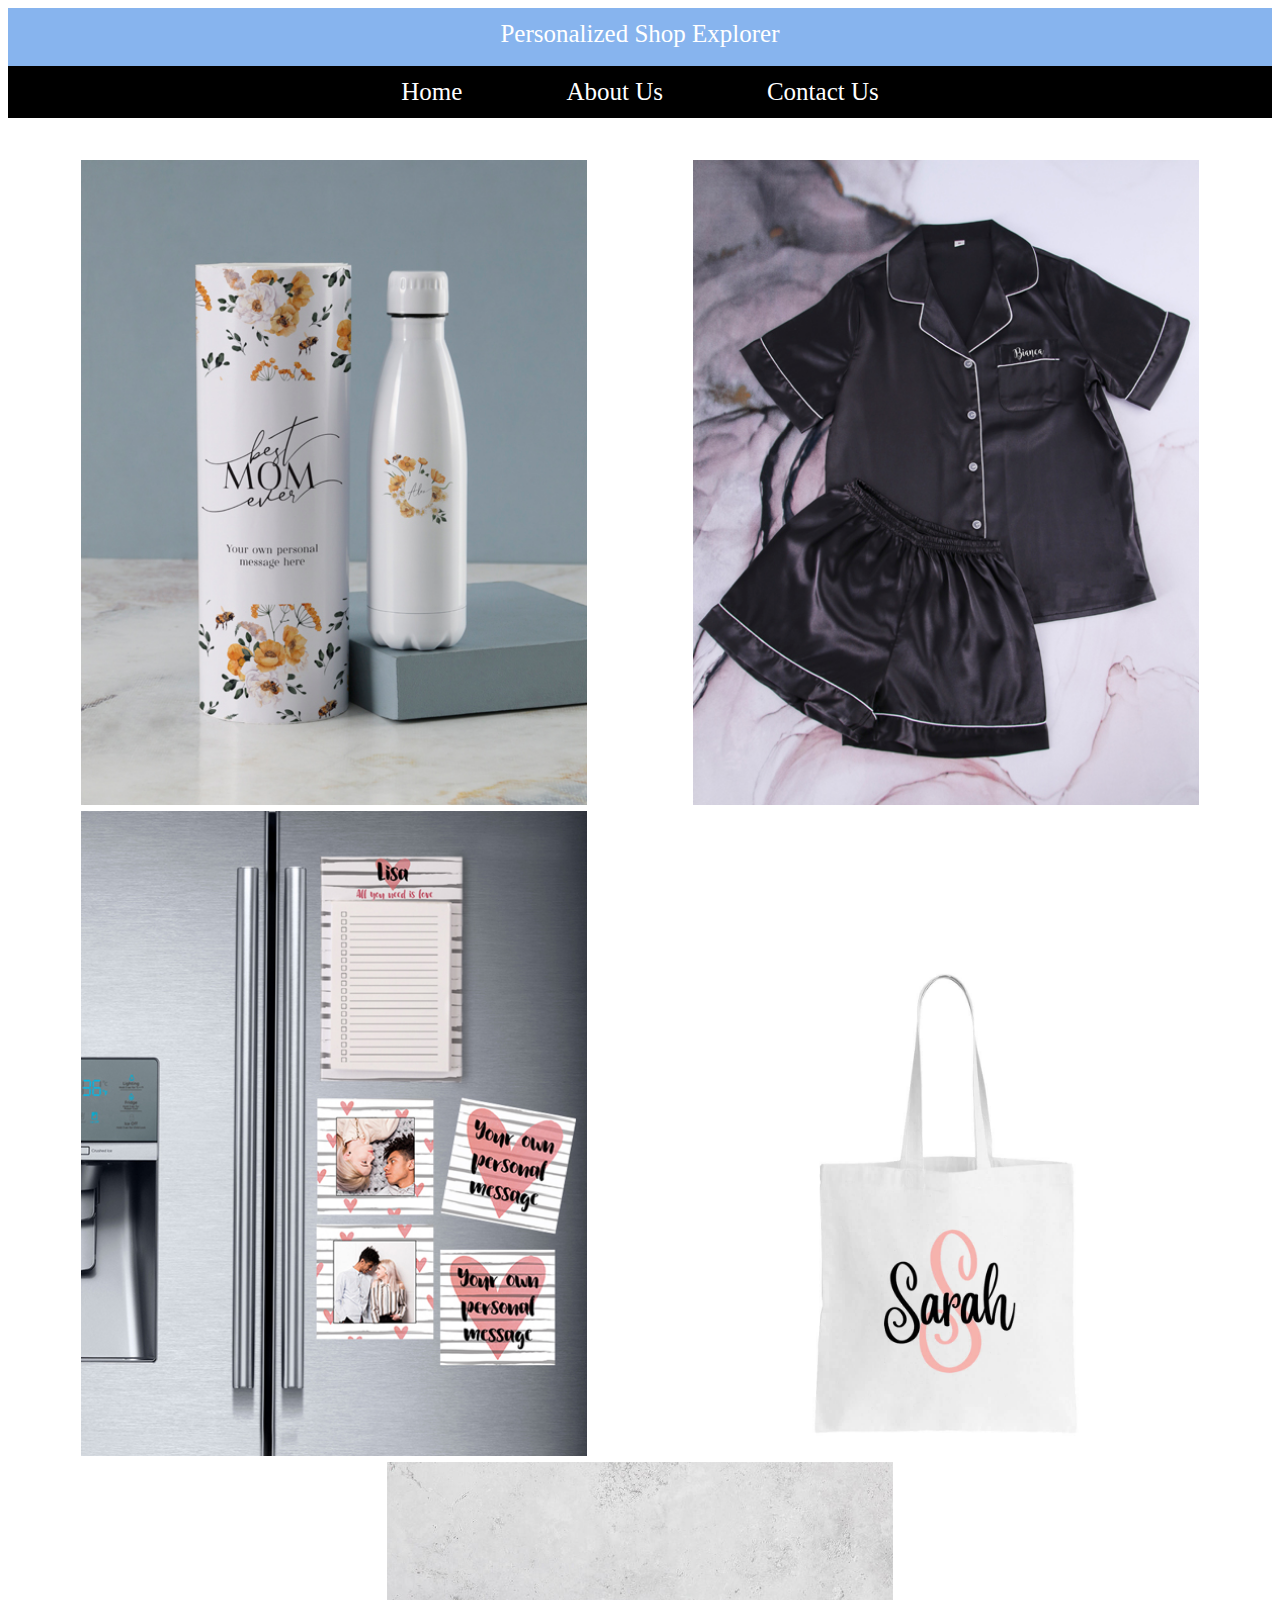
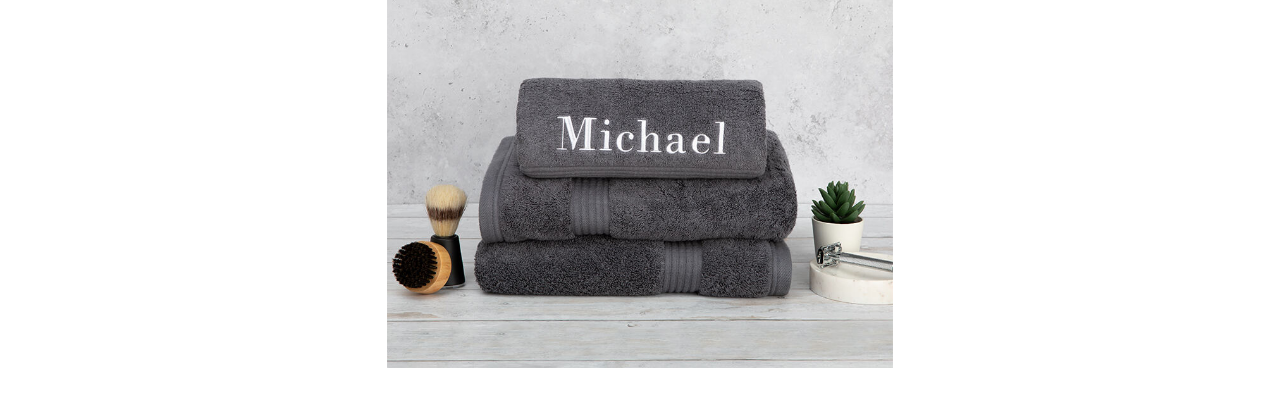
<file: index.html>
<!DOCTYPE html>
<html>
<head>
    <link rel="stylesheet" href="style.css">
</head>
<body>
    <div id="main">
    <a href="index.html">Personalized Shop Explorer</a>
    <br><br>
    <div id="menu">
        <a href="index.html">Home</a>
        <a href="about.html">About Us</a>
        <a href="contact.html">Contact Us</a>
  <br><br><br><br>
           <div class="gallery"> 
                <a href="waterbottle.html"><img src="images/water bottle 1.jpg"/>
                 <a href="pjs.html"><img src="images/ladies pjs.jpg"/>
                    <a href="magnets.html"><img src="images/magnets 3.jpg"/>
                        <a href="tote bag.html"><img src="images/sarah tote bag.jpg"/>
                            <a href="towel.html"><img src="images/Custom design 1.jpg"/> 
           </div>
    
</body>










</html>
</file>
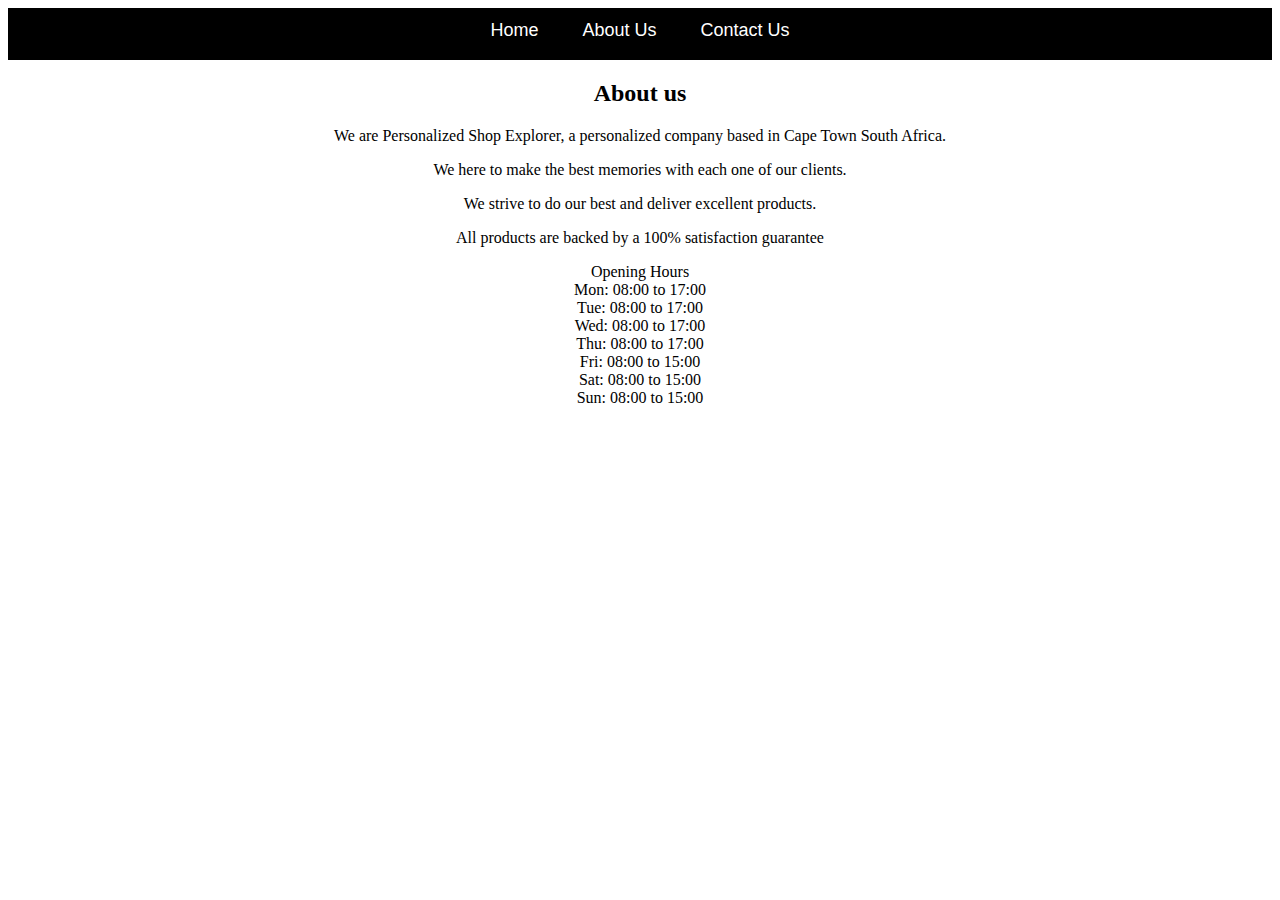
<file: about.html>
<!DOCTYPE html>
<html>
    <head>
        <link rel="stylesheet" href="style.css">
    </head>
    <body>
        <div id="menu">
            <a href="index.html">Home</a>
            <a href="about.html">About Us</a>
            <a href="contact.html">Contact Us</a>
        </div>
        <h2>About us</h2>
        <p>We are Personalized Shop Explorer,
        a personalized company based in Cape Town South Africa.</p>
        <p>We here to make the best memories with each one of our clients.
        <p>We strive to do our best and deliver excellent products.</p>
        <p>All products are backed by a 100% satisfaction guarantee</p>
        <p>Opening Hours
            <br>
            Mon:	08:00 to 17:00
            <br>
            Tue:	08:00 to 17:00
            <br>
            Wed:	08:00 to 17:00
            <br>
            Thu:	08:00 to 17:00
            <br>
            Fri:	08:00 to 15:00
            <br>
            Sat:	08:00 to 15:00
            <br>
            Sun: 08:00 to 15:00</p> 
    </body>
</html>
</file>
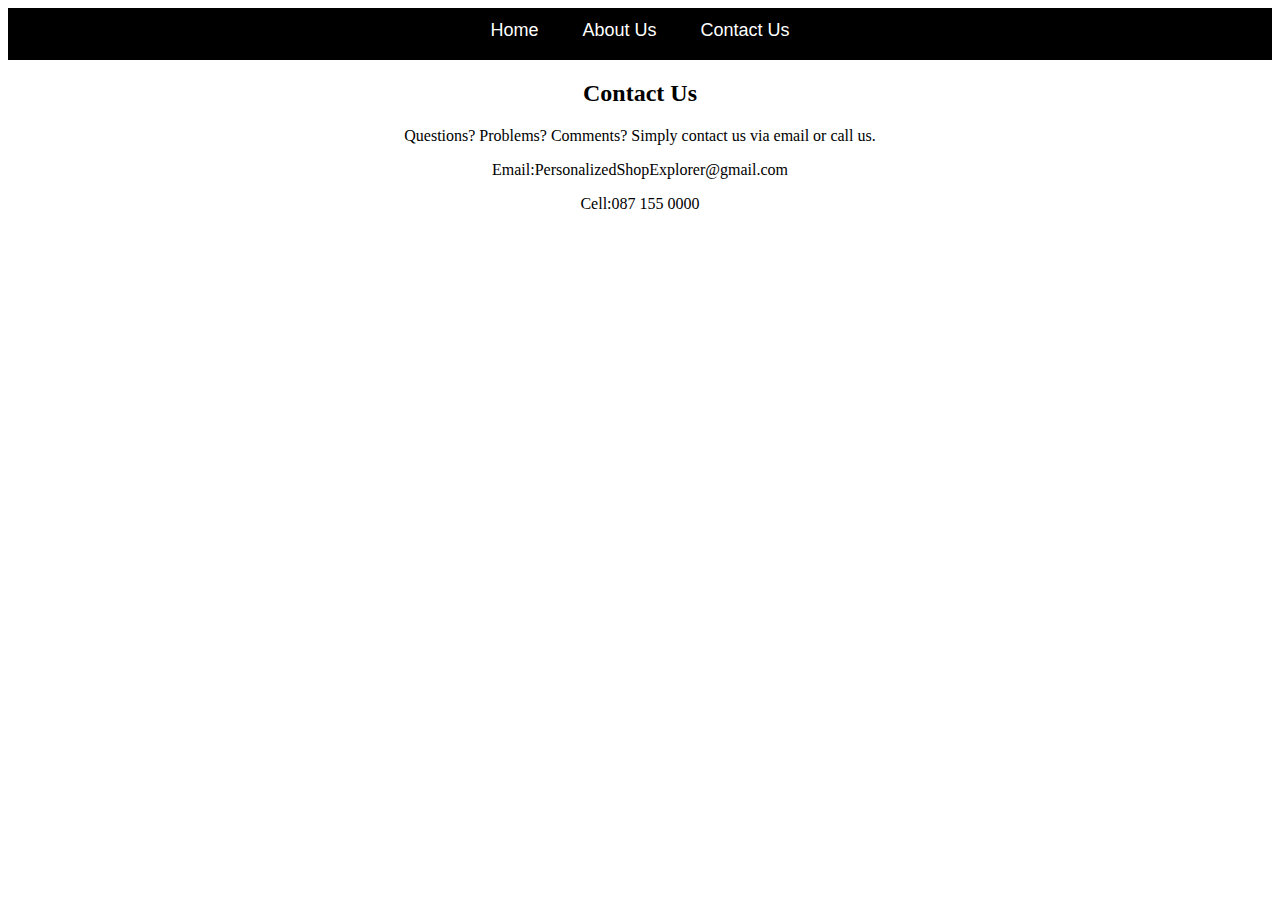
<file: contact.html>
<!DOCTYPE html>
<html>
<head>
    <link rel="stylesheet" href="style.css">
</head>
<body>

    <div id="menu">
        <a href="index.html">Home</a>
        <a href="about.html">About Us</a>
        <a href="contact.html">Contact Us</a>
   </div>
   <h2>Contact Us</h2>
   <p>Questions? Problems? Comments? Simply contact us via email or call us.
    <p>Email:PersonalizedShopExplorer@gmail.com</p>
    <p>Cell:087 155 0000</p>
</body>










</html>
</file>
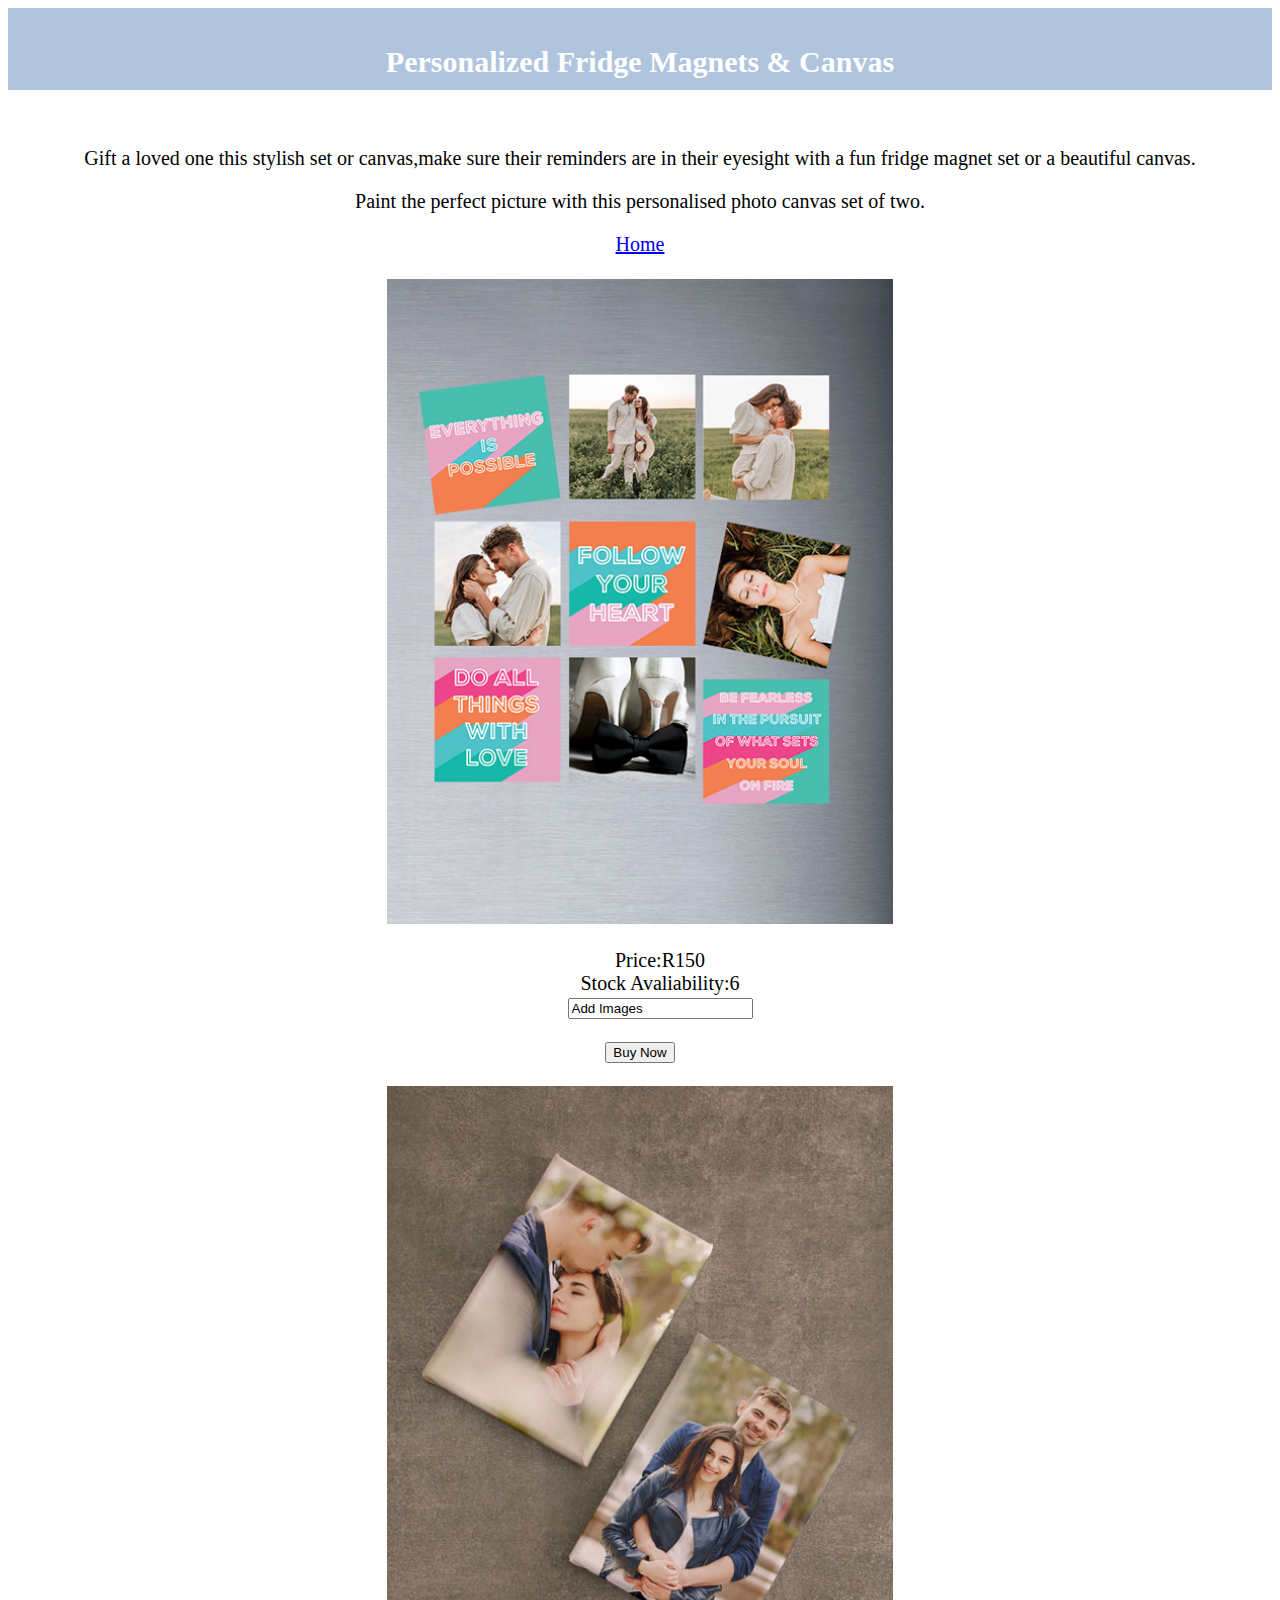
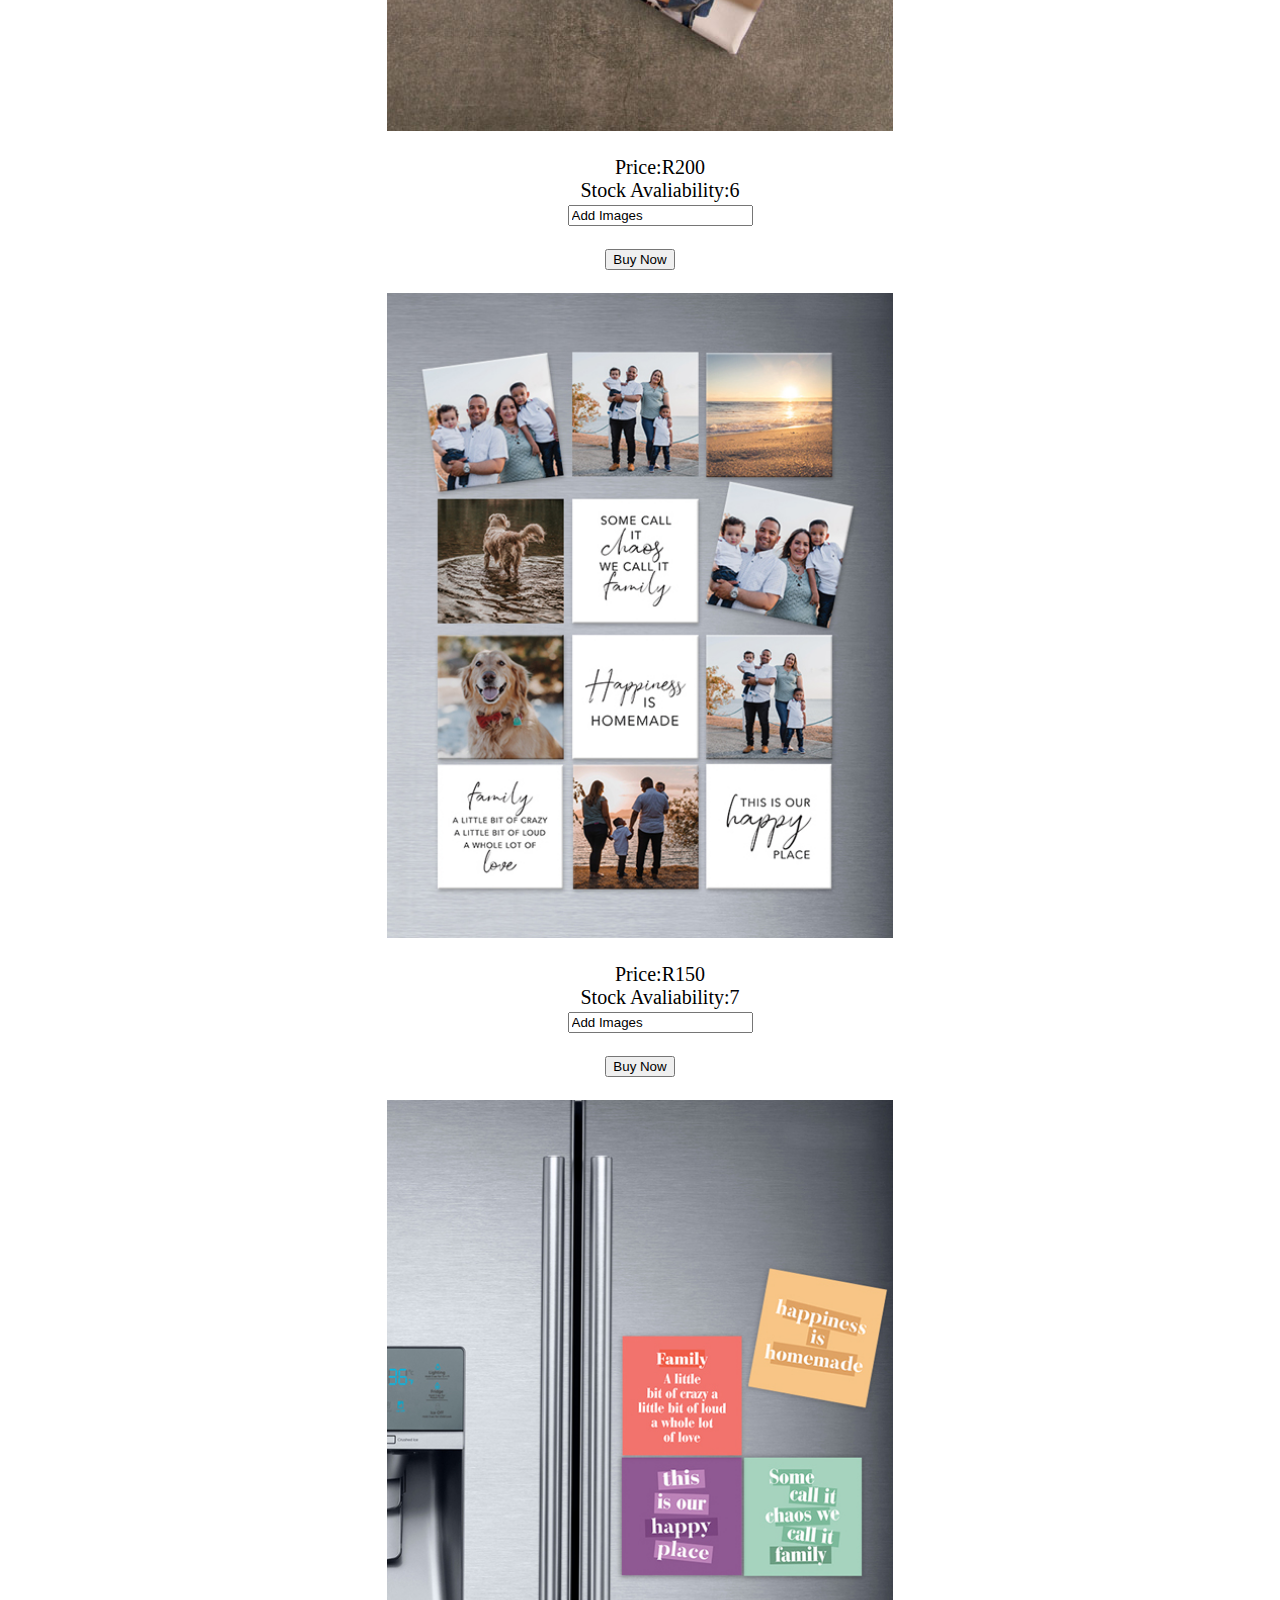
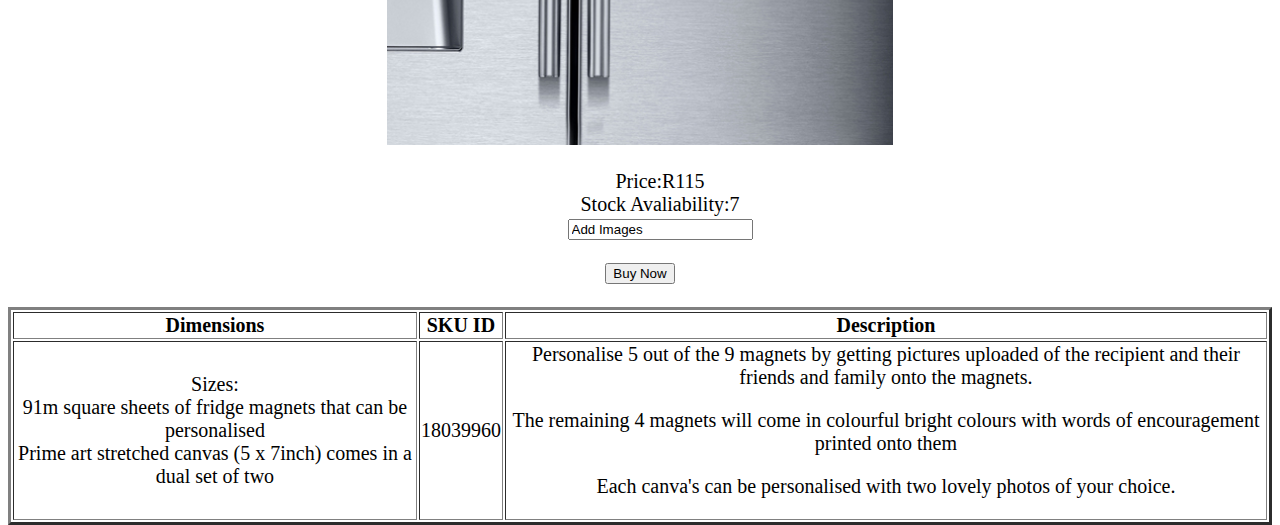
<file: magnets.html>
<!DOCTYPE html>
<html>
      <head> 
           <link rel="stylesheet" href="style.css"> 
       </head>
 
       <body> 
        <div id="head">
          <h2>Personalized Fridge Magnets & Canvas</h2>
          <br>
          <p>Gift a loved one this stylish set or canvas,make sure their reminders are in their eyesight with a fun fridge magnet set or a beautiful canvas.</p>
          <p>Paint the perfect picture with this personalised photo canvas set of two.</p>
          <a href="index.html">Home</a>
          <br><br>
          <div class="gallery"> 
            <img src="images/magnets 2.jpg"/>
            <ul>
              Price:R150
              <br>
              Stock Avaliability:6
              <br>
              <input type="Add Images" id="Add Images" value="Add Images">
            </ul>
           <input type="Submit" value="Buy Now" onClick="buynowRadioButton()">
           <br><br>
            <img src="images/canvas.jpg"/> 
            <ul>
              Price:R200
              <br>
              Stock Avaliability:6
              <br>
              <input type="Add Images" id="Add Images" value="Add Images">
            </ul>
           <input type="Submit" value="Buy Now" onClick="buynowRadioButton()">
           <br><br>
            <img src="images/magnets.jpg"/>
            <ul>
              Price:R150
              <br>
              Stock Avaliability:7
              <br>
              <input type="Add Images" id="Add Images" value="Add Images">
            </ul>
           <input type="Submit" value="Buy Now" onClick="buynowRadioButton()">
           <br><br>
            <img src="images/magnets 4.jpg"/> 
            <ul>
              Price:R115
              <br>
              Stock Avaliability:7
              <br>
              <input type="Add Images" id="Add Images" value="Add Images">
            </ul>
           <input type="Submit" value="Buy Now" onClick="buynowRadioButton()">
           <br><br>
          </div> 

          <table border="3">
            <tr>
                
                <th>Dimensions</th>
                <th>SKU ID</th>
                <th>Description</th>
                
             </tr>
             
             <tr>
                
                 <td>Sizes:
                   <br>
                  91m square sheets of fridge magnets that can be personalised
                   <br>
                   Prime art stretched canvas (5 x 7inch) comes in a dual set of two
                   </td>
                 <td>18039960</td>
                 <td>
                  Personalise 5 out of the 9 magnets by getting pictures uploaded of the recipient and their friends and family onto the magnets.</p>
                  <p>The remaining 4 magnets will come in colourful bright colours with words of encouragement printed onto them</p>
                  <p>Each canva's can be personalised with two lovely photos of your choice.</p>
                 </td>
                 
              </tr>
       </table>
         
      </body>
</html>
</file>
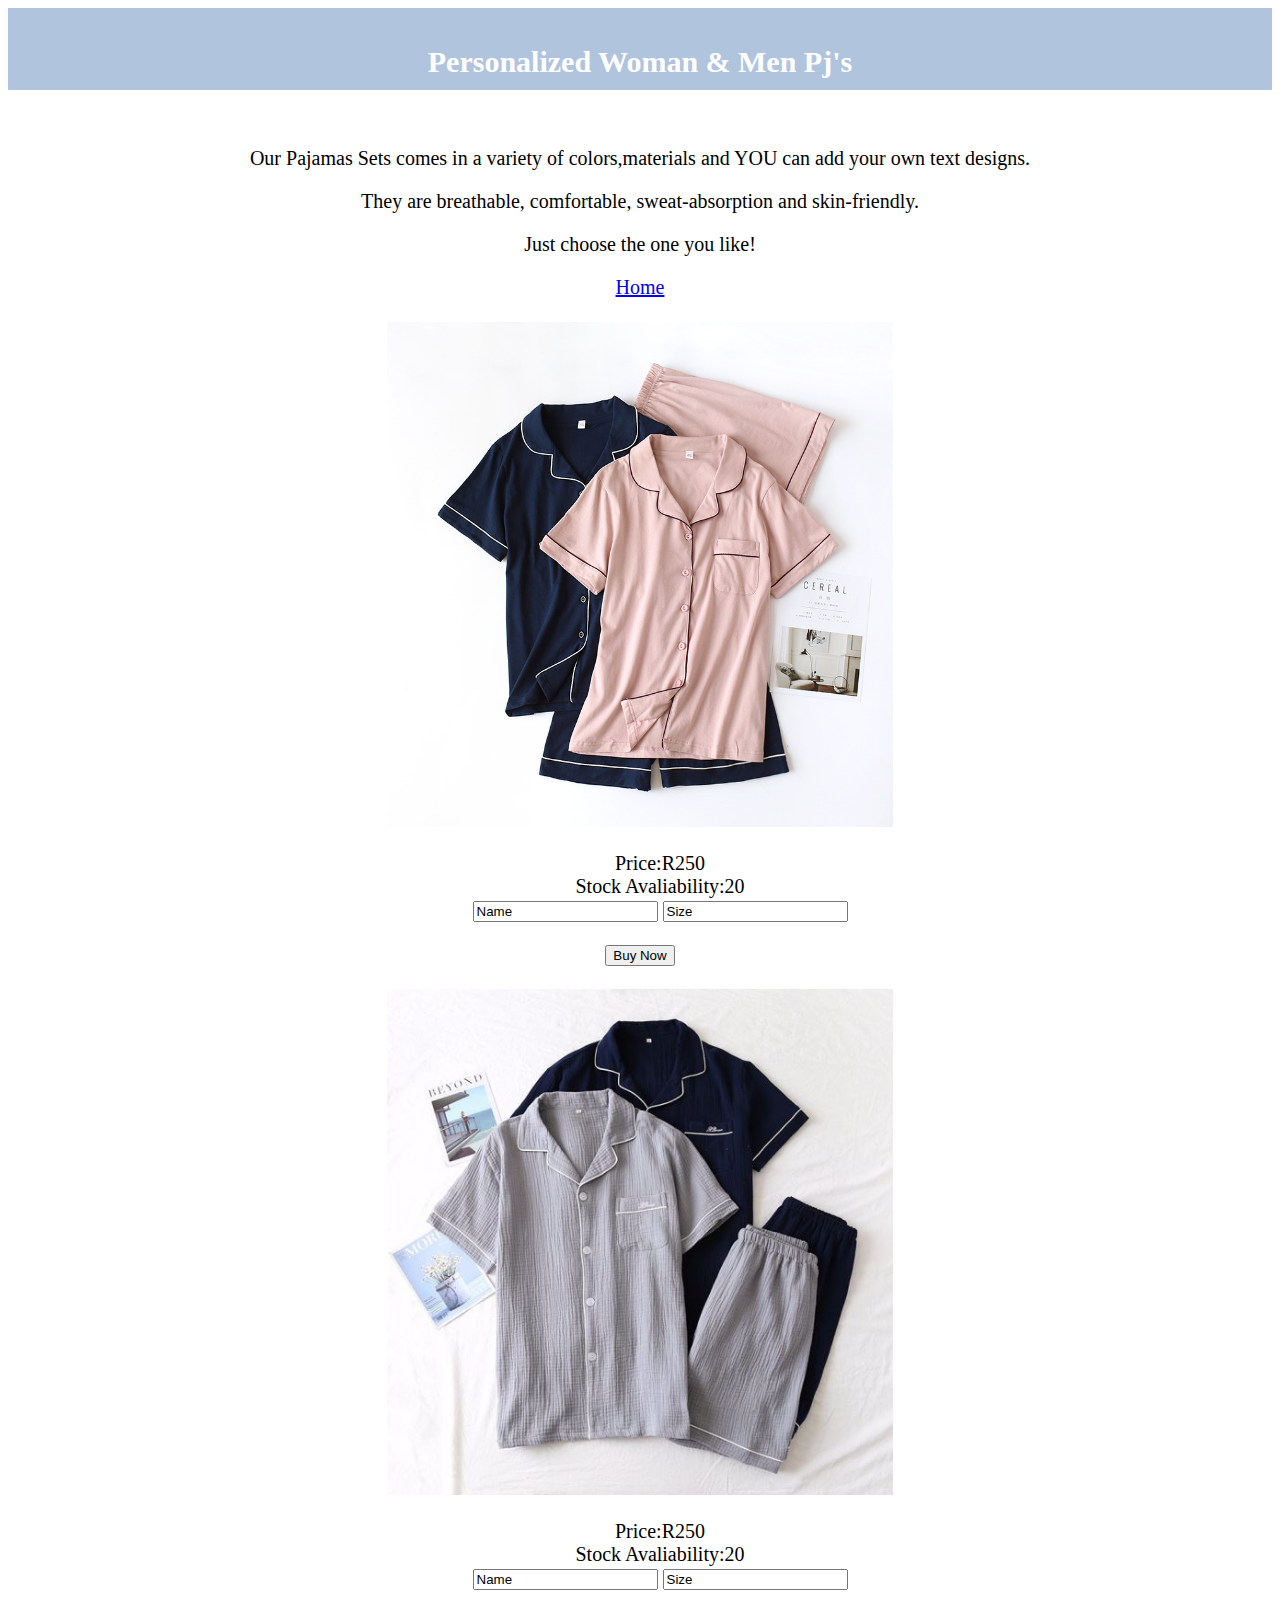
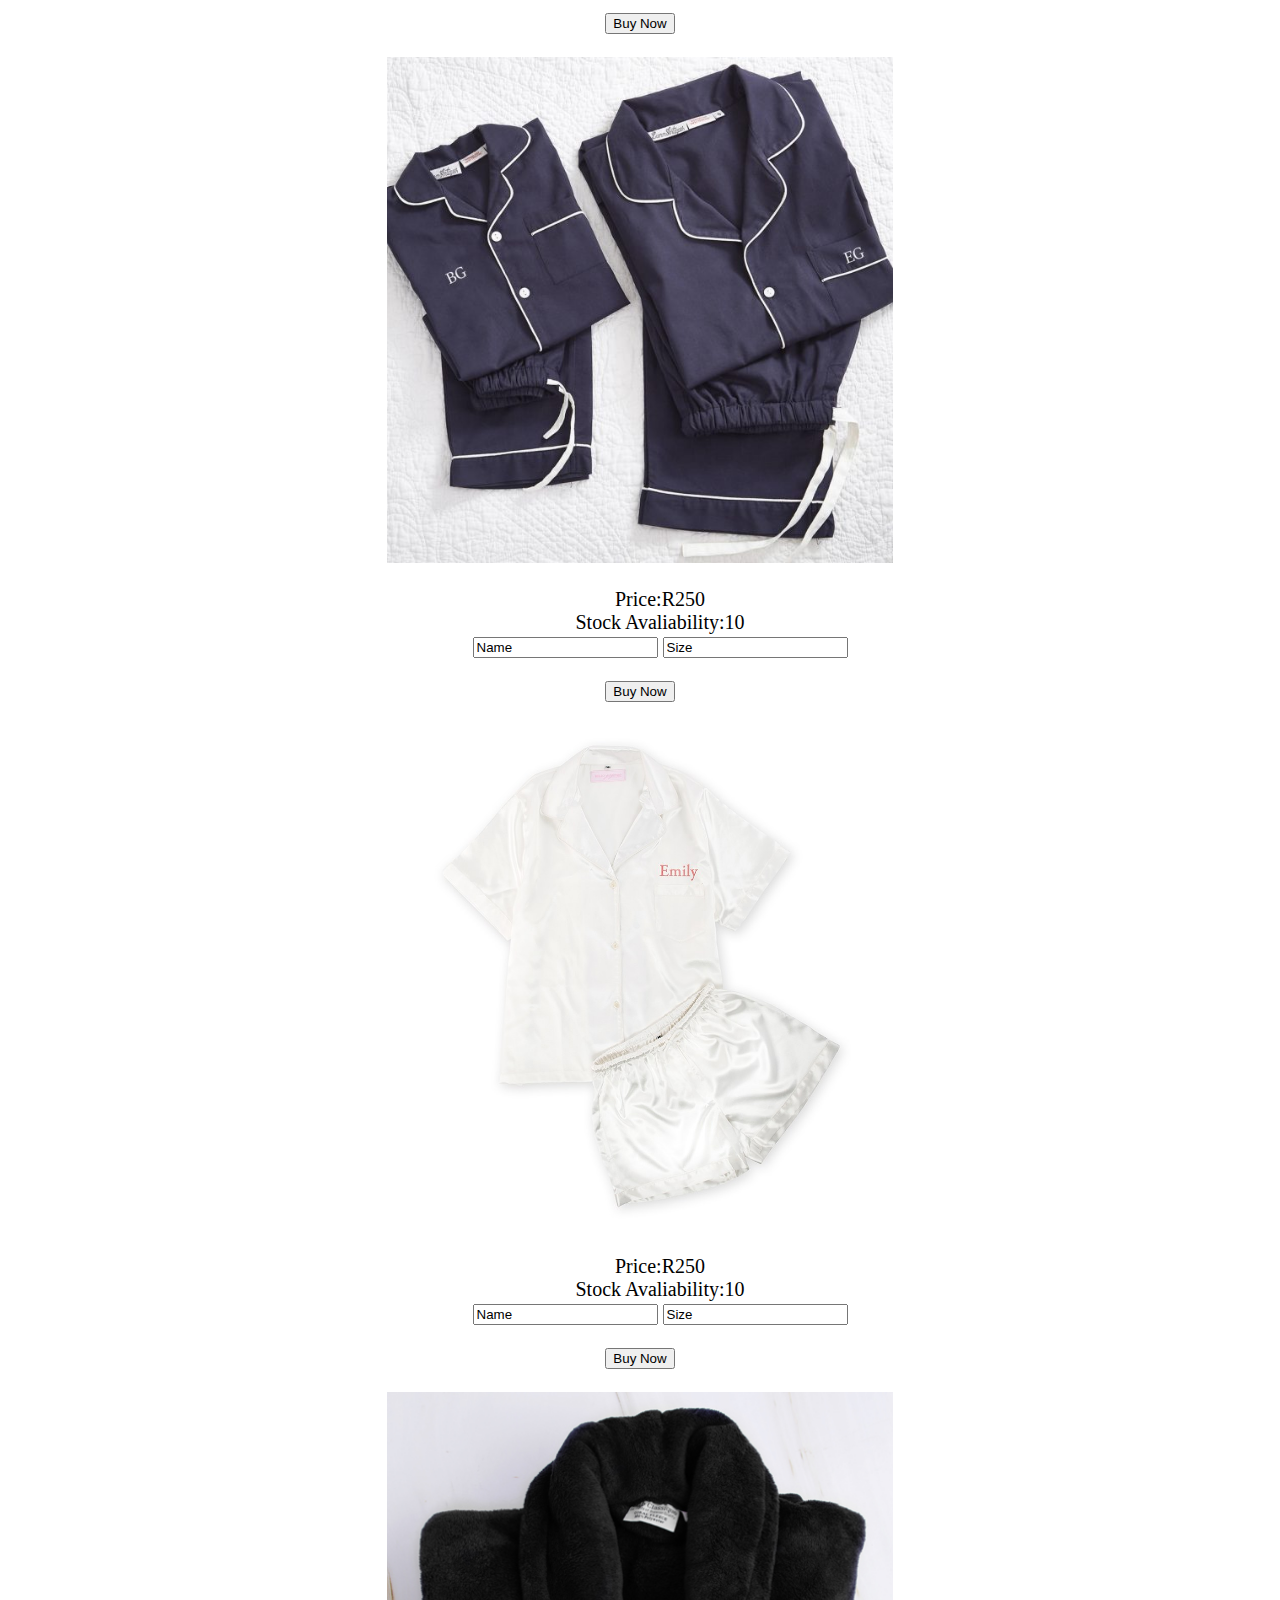
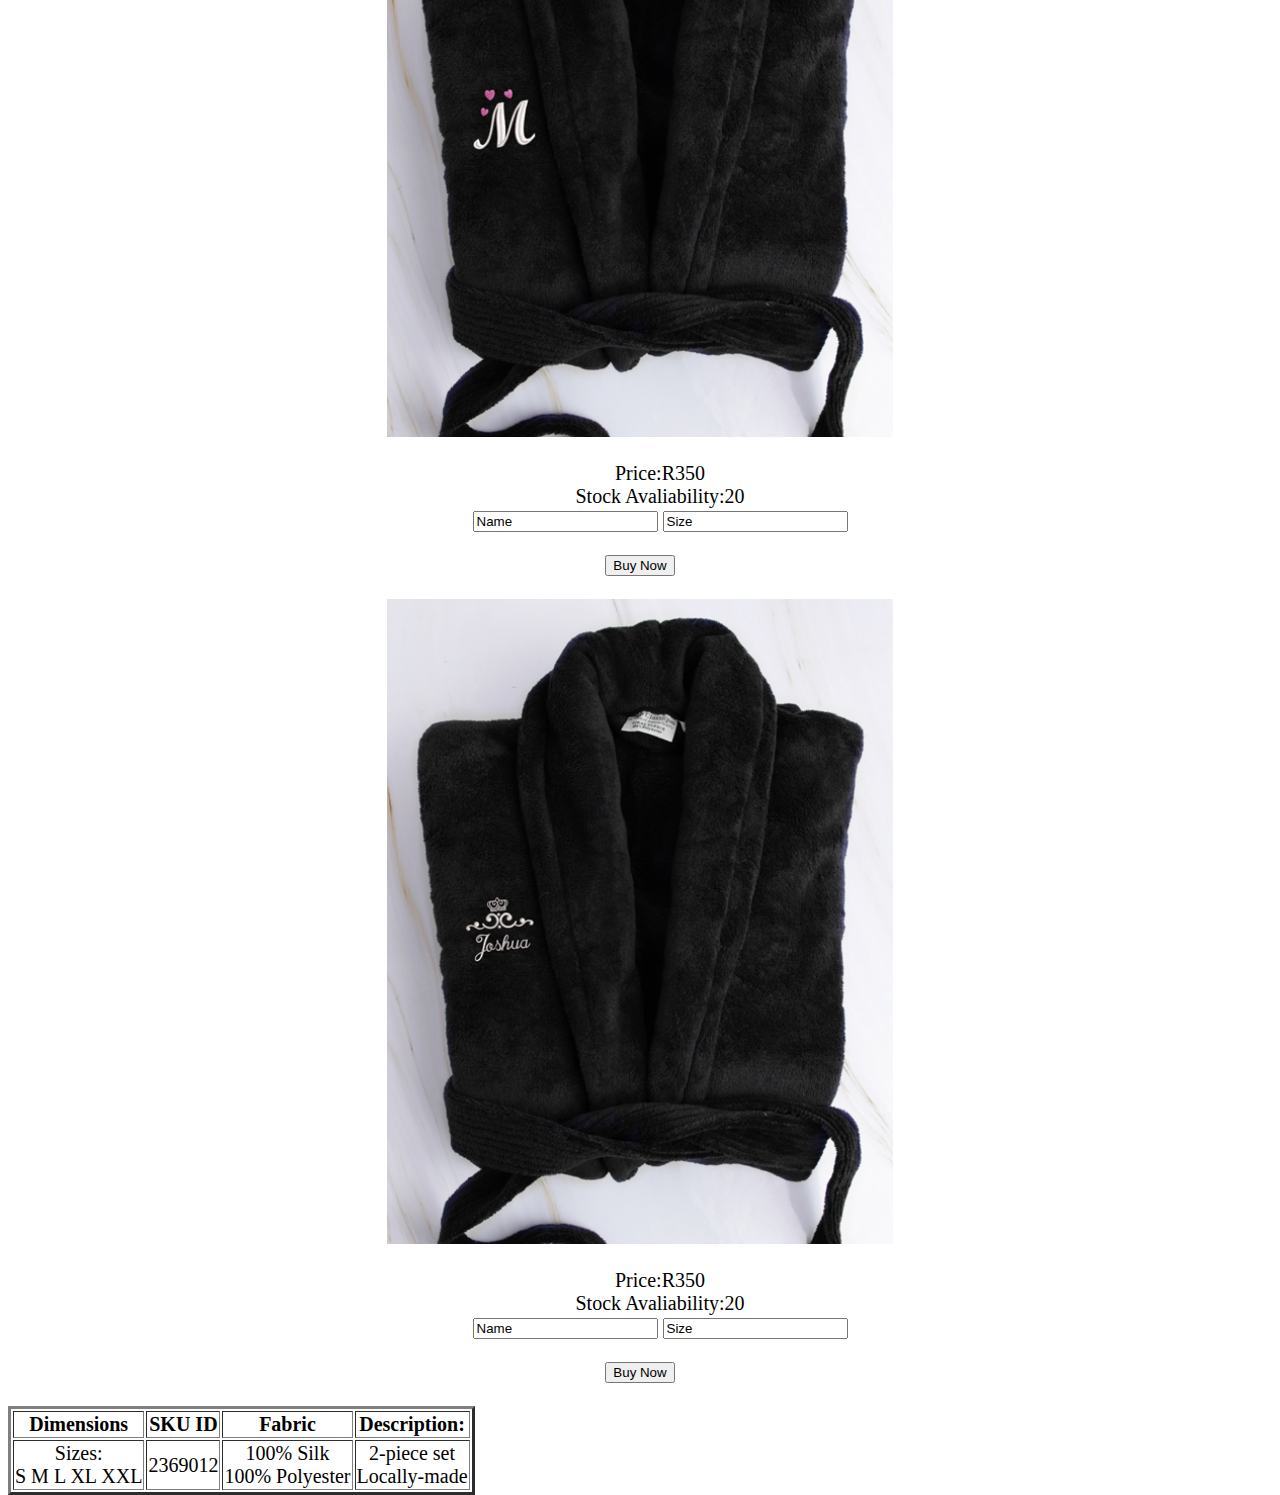
<file: pjs.html>
<!DOCTYPE html>
<html>
      <head> 
           <link rel="stylesheet" href="style.css"> 
       </head>
 
       <body> 
        <div id="head">
          <h2>Personalized Woman & Men Pj's</h2>
          <br>
          <p>Our Pajamas Sets comes in a variety of colors,materials and YOU can add your own text designs.</p>
          <p>They are breathable, comfortable, sweat-absorption and skin-friendly.</p>
          <p>Just choose the one you like!</p>
          <a href="index.html">Home</a>
          <br><br>
          <div class="gallery"> 
            <img src="images/men and women pjs.jpg"/>
            <ul>
              Price:R250
              <br>
              Stock Avaliability:20
              <br>
              <input type="Name" id="Name" value="Name">
              <input type="Size" id="Size" value="Size">
            </ul>
           <input type="Submit" value="Buy Now" onClick="buynowRadioButton()">
           <br><br>
            <img src="images/men pj set.jpg"/>
            <ul>
              Price:R250
              <br>
              Stock Avaliability:20
              <br>
              <input type="Name" id="Name" value="Name">
              <input type="Size" id="Size" value="Size">
            </ul>
           <input type="Submit" value="Buy Now" onClick="buynowRadioButton()">
           <br><br>
            <img src="images/men sleepwear.jpg"/>
            <ul>
              Price:R250
              <br>
              Stock Avaliability:10
              <br>
              <input type="Name" id="Name" value="Name">
              <input type="Size" id="Size" value="Size">
            </ul>
           <input type="Submit" value="Buy Now" onClick="buynowRadioButton()">
           <br><br>
            <img src="images/white ladies pj.jpg"/>
            <ul>
              Price:R250
              <br>
              Stock Avaliability:10
              <br>
              <input type="Name" id="Name" value="Name">
              <input type="Size" id="Size" value="Size">
            </ul>
           <input type="Submit" value="Buy Now" onClick="buynowRadioButton()">
           <br><br>
            <img src="images/woman gown.jpg"/>
            <ul>
              Price:R350
              <br>
              Stock Avaliability:20
              <br>
              <input type="Name" id="Name" value="Name">
              <input type="Size" id="Size" value="Size">
            </ul>
           <input type="Submit" value="Buy Now" onClick="buynowRadioButton()">
           <br><br>
            <img src="images/men gown.jpg"/>
            <ul>
              Price:R350
              <br>
              Stock Avaliability:20
              <br>
              <input type="Name" id="Name" value="Name">
              <input type="Size" id="Size" value="Size">
            </ul>
           <input type="Submit" value="Buy Now" onClick="buynowRadioButton()">
           <br><br>

           <table border="3">
            <tr>
                <th>Dimensions</th>
                <th>SKU ID</th>
                <th>Fabric</th>
                <th>Description:</th>
             </tr>
             
             <tr>
                 <td>Sizes:      
                  <br>
                  S
                  M                                                                                                                                                              
                  L
                  XL
                  XXL
                  </td>
                 <td>2369012</td>
                 <td>
                  100% Silk
                  <br> 
                  100% Polyester</td>
                 <td>2-piece set
                   <br>
                   Locally-made
                 </td>
              </tr>
       </table>

          </div> 
         
      </body>
</html>
</file>
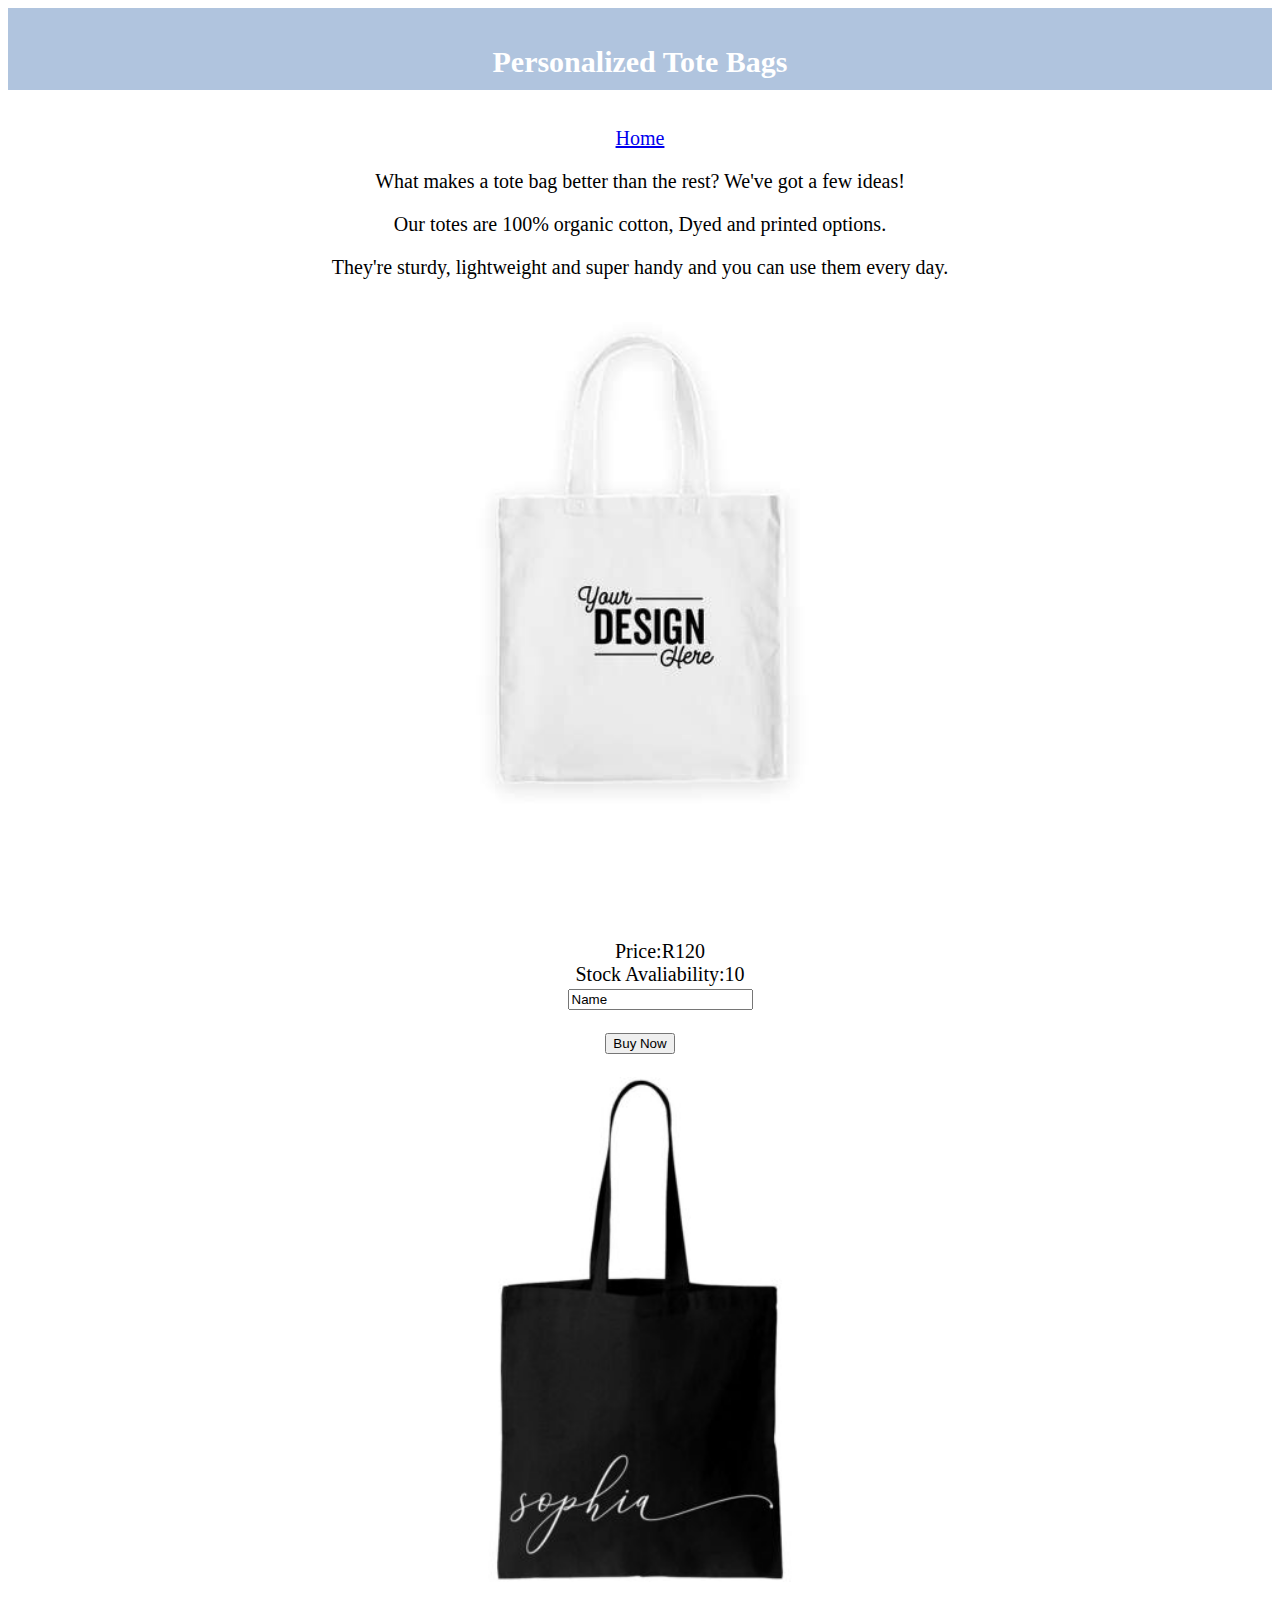
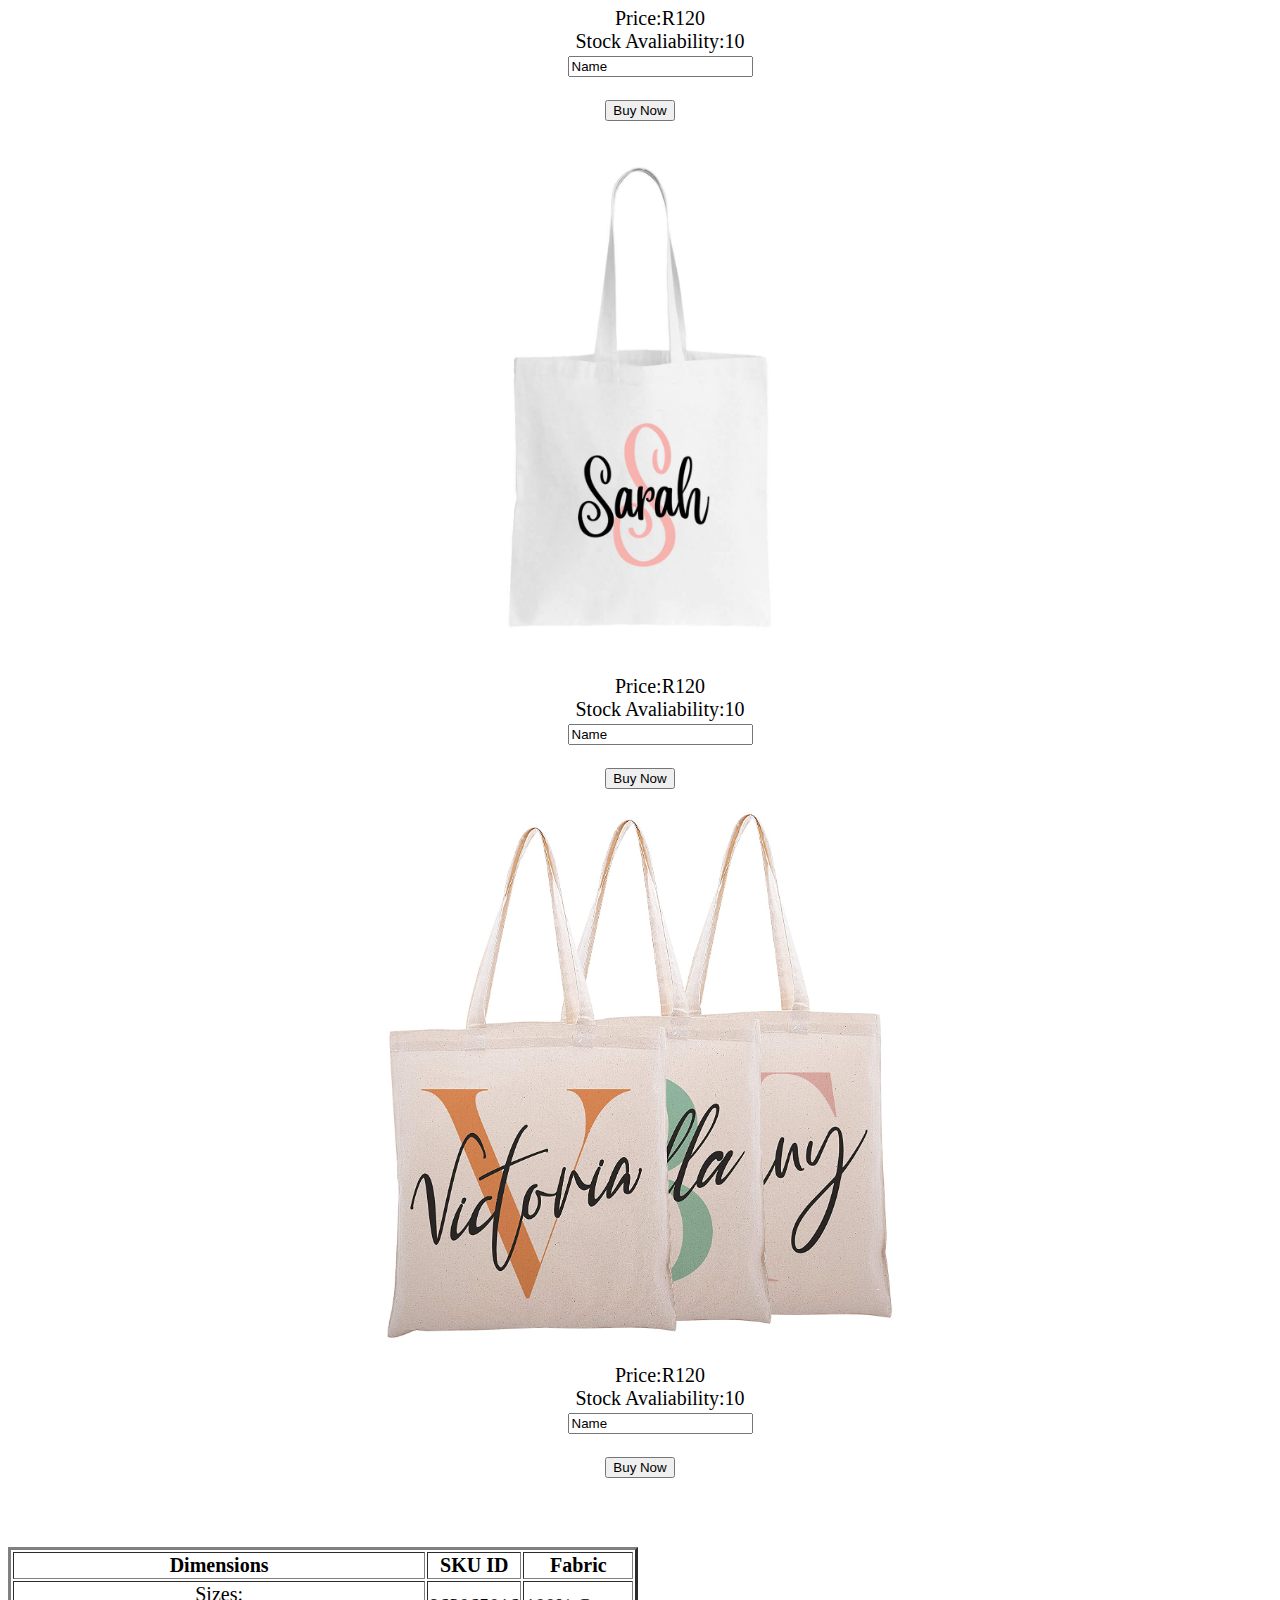
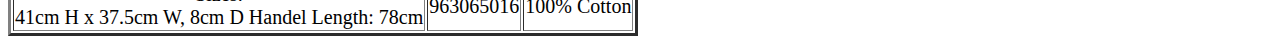
<file: tote bag.html>
<!DOCTYPE html>
<html>
      <head> 
           <link rel="stylesheet" href="style.css"> 
       </head>
 
       <body> 
        <div id="head">
          <h2>Personalized Tote Bags</h2>
          <br>
          <a href="index.html">Home</a>
          <p>What makes a tote bag better than the rest? We've got a few ideas!</p>
          <p>Our totes are 100% organic cotton, Dyed and printed options.</p>
          <p>They're sturdy, lightweight and super handy and you can use them every day.</p>


          <div class="gallery"> 
              <br>
            <img src="images/tote bag 1.jpg"/>
            <ul>
              Price:R120
              <br>
              Stock Avaliability:10
              <br>
              <input type="Name" id="Name" value="Name">
            </ul>
           <input type="Submit" value="Buy Now" onClick="buynowRadioButton()">
           <br><br>
            <img src="images/sophie tote bag.jpg"/>
            <ul>
              Price:R120
              <br>
              Stock Avaliability:10
              <br>
              <input type="Name" id="Name" value="Name">
            </ul>
           <input type="Submit" value="Buy Now" onClick="buynowRadioButton()">
           <br><br>
            <img src="images/sarah tote bag.jpg"/>
            <ul>
              Price:R120
              <br>
              Stock Avaliability:10
              <br>
              <input type="Name" id="Name" value="Name">
            </ul>
           <input type="Submit" value="Buy Now" onClick="buynowRadioButton()">
           <br><br>
            <img src="images/tote bag 2.jpg"/>
            <ul>
              Price:R120
              <br>
              Stock Avaliability:10
              <br>
              <input type="Name" id="Name" value="Name">
            </ul>
           <input type="Submit" value="Buy Now" onClick="buynowRadioButton()">
           <br><br>
            
          </div> 

          <br><br>
          <table border="3">
                           <tr>
                               <th>Dimensions</th>
                               <th>SKU ID</th>
                               <th>Fabric</th>
                            </tr>
                            
                            <tr>
                                <td>Sizes:
                                  <br>
                                  41cm H x 37.5cm W, 8cm D
                                  Handel Length: 78cm</td>
                                <td> 963065016</td>
                                <td>100% Cotton</td>
                             </tr>
                      </table>
         
      </body>
</html>
</file>
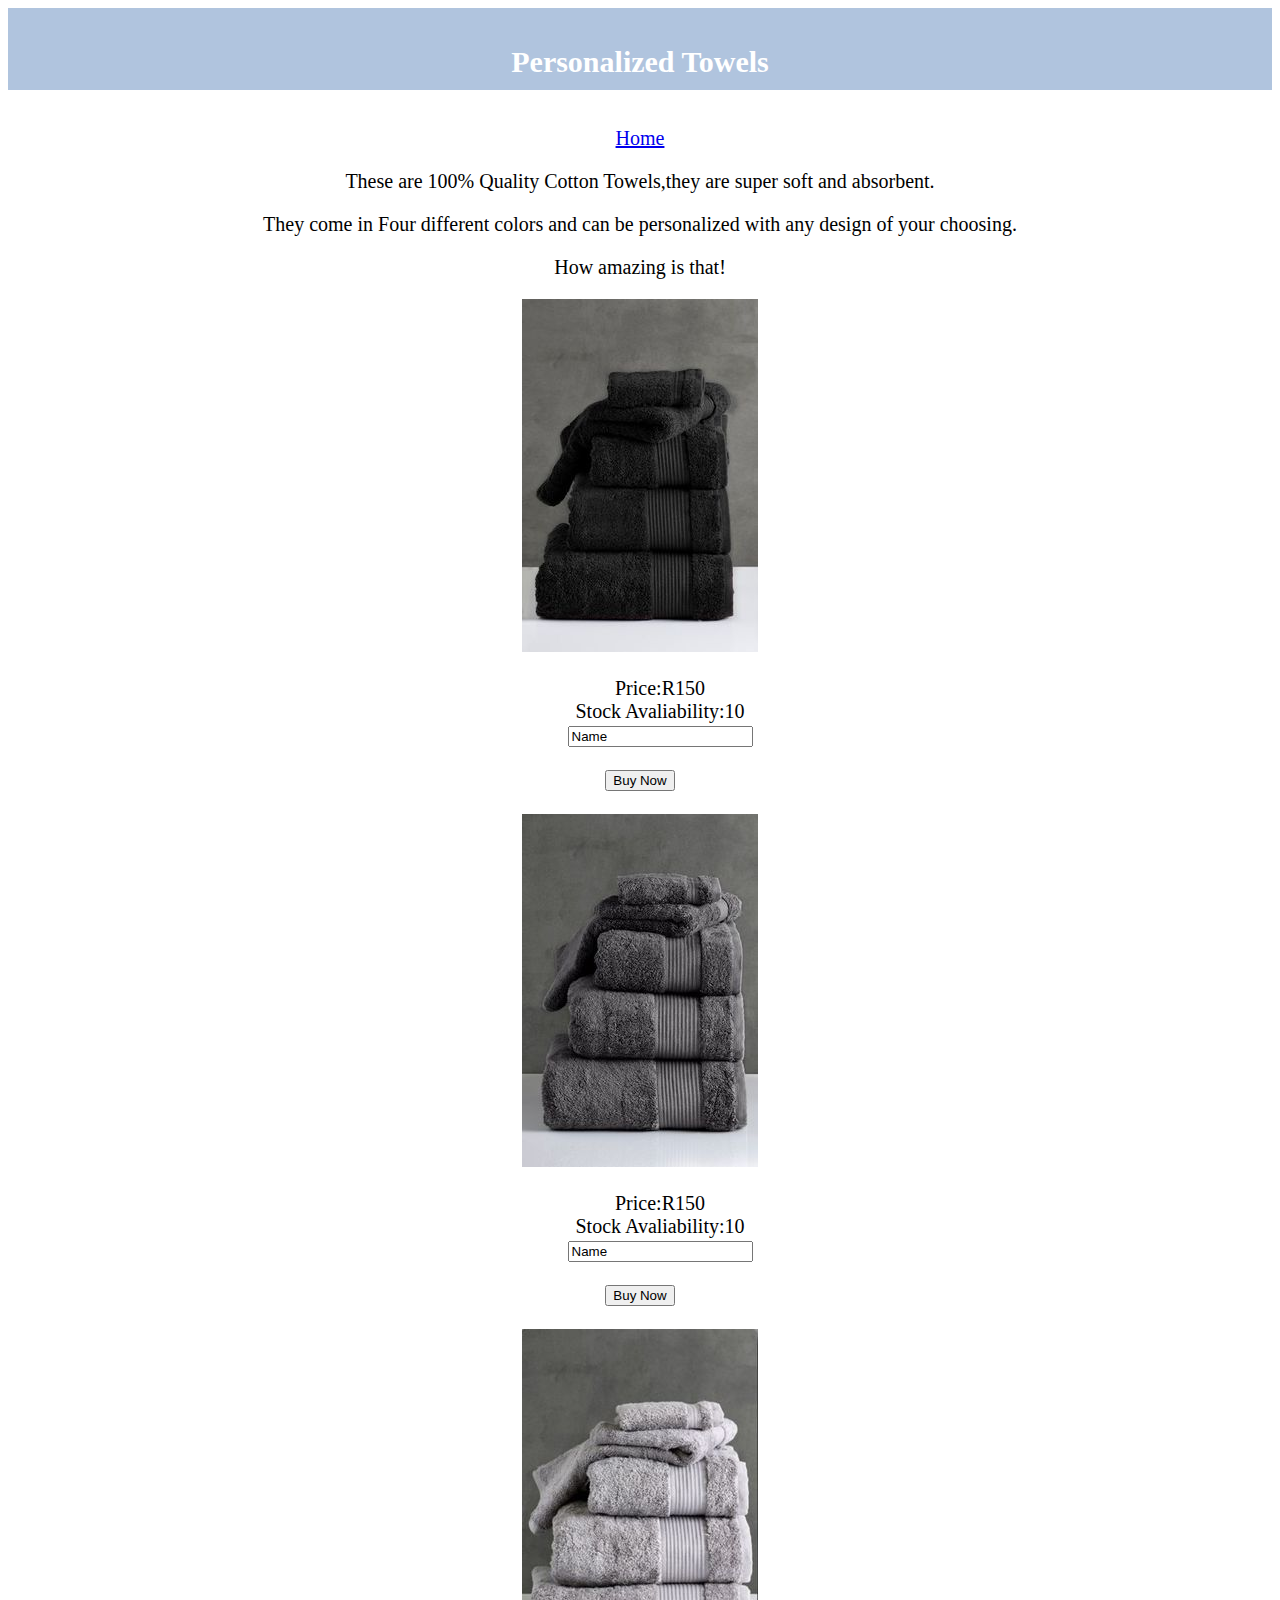
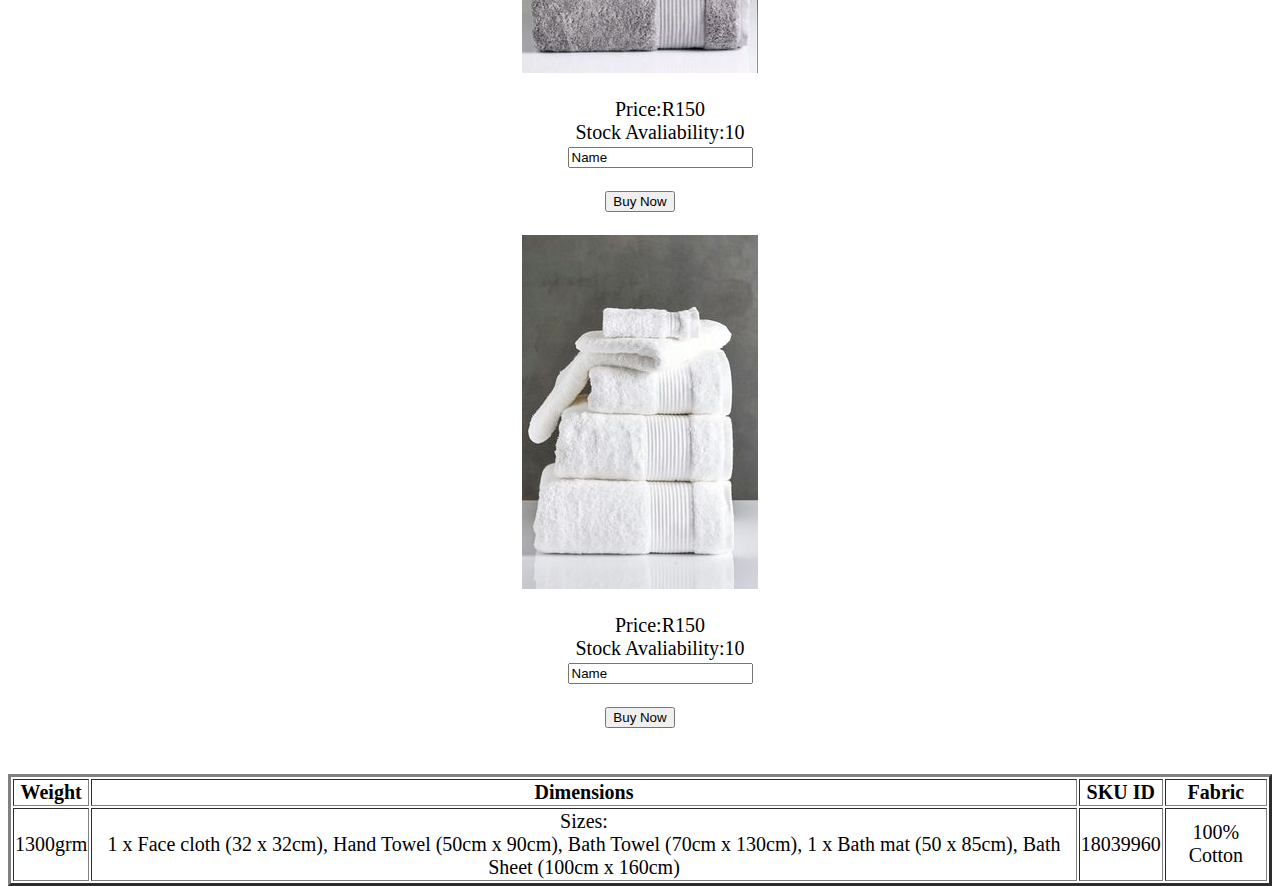
<file: towel.html>
<!DOCTYPE html>
<html>
      <head> 
           <link rel="stylesheet" href="style.css"> 
       </head>
 
       <body> 
          <div id="head">
          <h2>Personalized Towels</h2>
          <br>
          <a href="index.html">Home</a>
          <p>These are 100% Quality Cotton Towels,they are super soft and absorbent.</p>
           <p>They come in Four different colors and can be personalized with any design of your choosing.</p>
           <p>How amazing is that!</p>
          
          <div class="towel"> 
            <img src="images/black towel.jpg"/>
            <ul>
              Price:R150
              <br>
              Stock Avaliability:10
              <br>
              <input type="Name" id="Name" value="Name">
            </ul>
           <input type="Submit" value="Buy Now" onClick="buynowRadioButton()">
           <br><br>

           <img src="images/dark grey.jpg"/>
           <ul>
            Price:R150
            <br>
            Stock Avaliability:10
            <br>
            <input type="Name" id="Name" value="Name">
          </ul> 
            <input type="Submit" value="Buy Now" onClick="buynowRadioButton()">
            <br><br>
            
           <img src="images/grey towel.jpg"/>
           <ul>
            Price:R150
            <br>
            Stock Avaliability:10
            <br>
            <input type="Name" id="Name" value="Name">
          </ul>
            <input type="Submit" value="Buy Now" onClick="buynowRadioButton()">
            <br><br>
            
            <img src="images/white towel.jpg"/>
            <ul>
              Price:R150
              <br>
              Stock Avaliability:10
              <br>
              <input type="Name" id="Name" value="Name">
            </ul>
            <input type="Submit" value="Buy Now" onClick="buynowRadioButton()">
            <br>
            
             
          </div> 
          <br><br>
           <table border="3">
                            <tr>
                                <th>Weight</th>
                                <th>Dimensions</th>
                                <th>SKU ID</th>
                                <th>Fabric</th>
                             </tr>
                             
                             <tr>
                                 <td>1300grm</td>
                                 <td>Sizes:
                                   <br>
                                    1 x Face cloth (32 x 32cm), 
                                   Hand Towel (50cm x 90cm),
                                   Bath Towel (70cm x 130cm),
                                  1 x Bath mat (50 x 85cm), 
                                  Bath Sheet (100cm x 160cm)</td>
                                 <td>18039960</td>
                                 <td>100% Cotton</td>
                              </tr>
                       </table>
                       
                  </body>
          </html
</file>
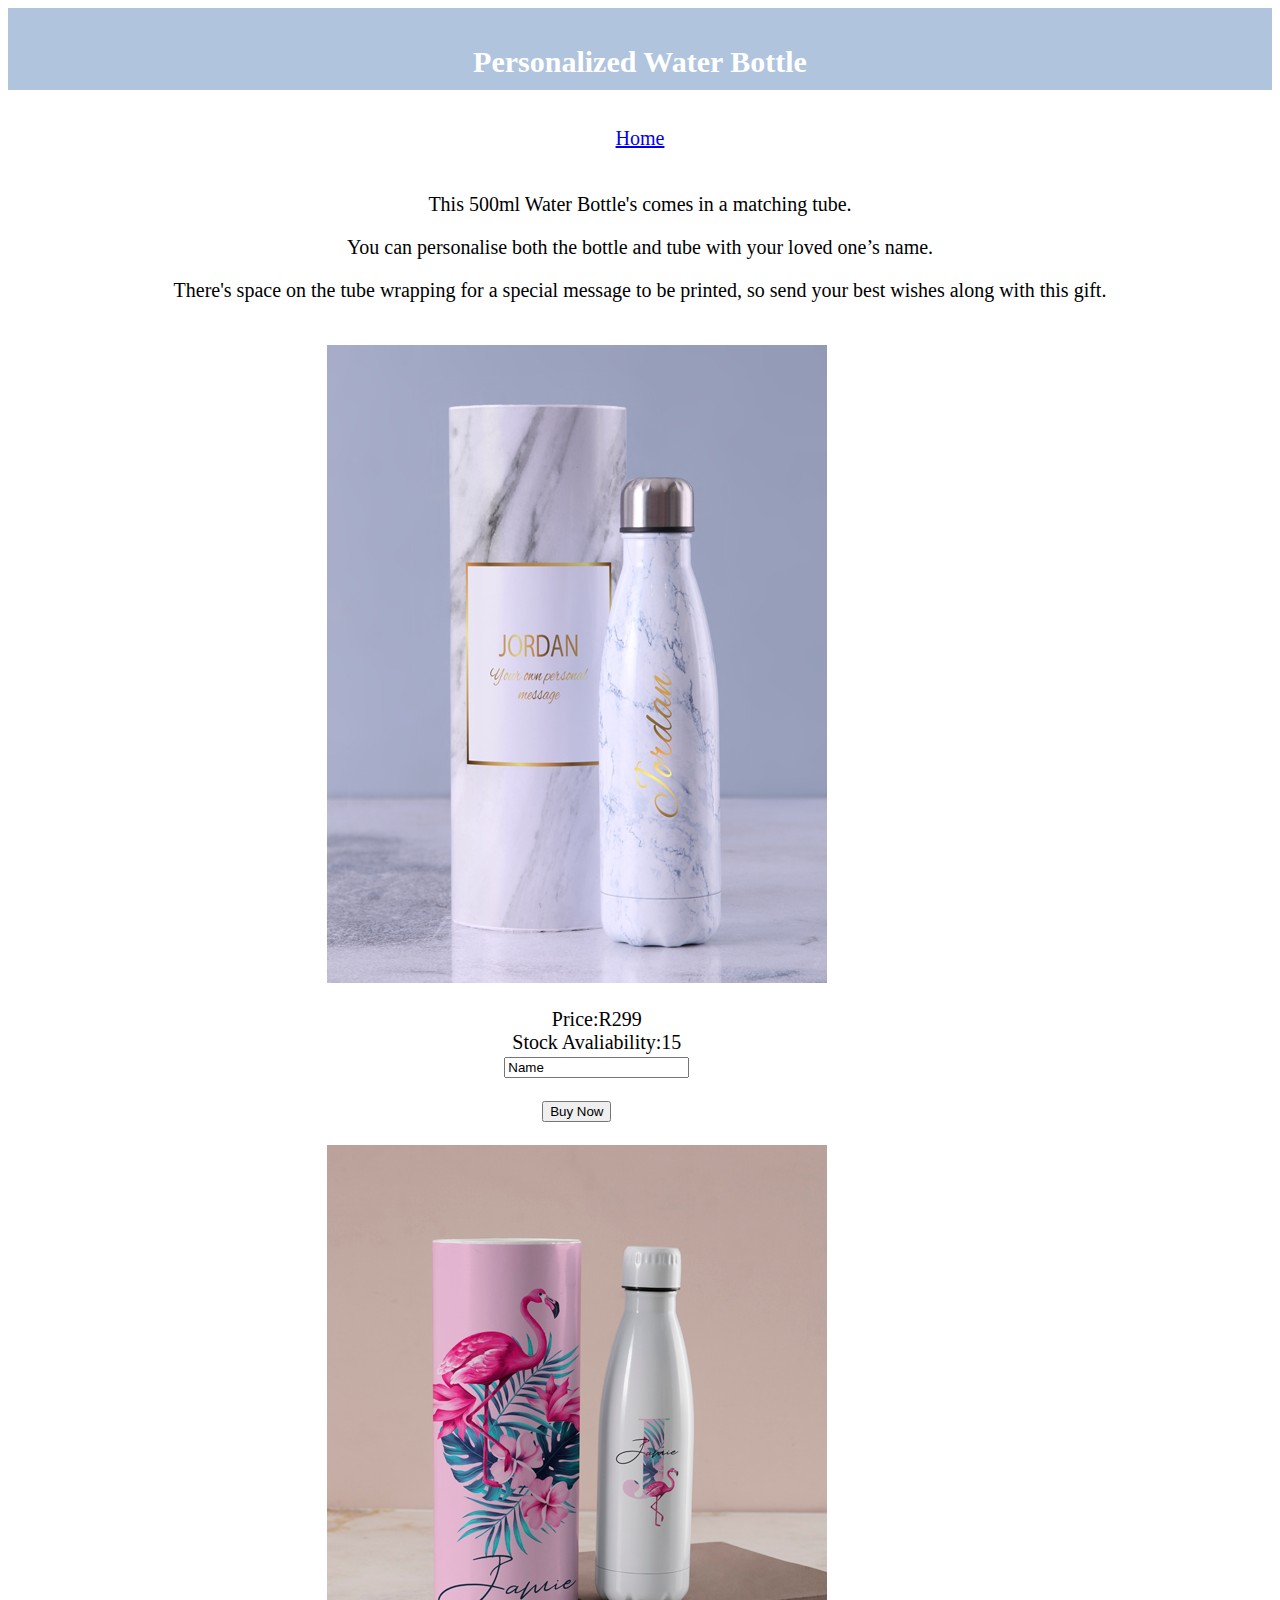
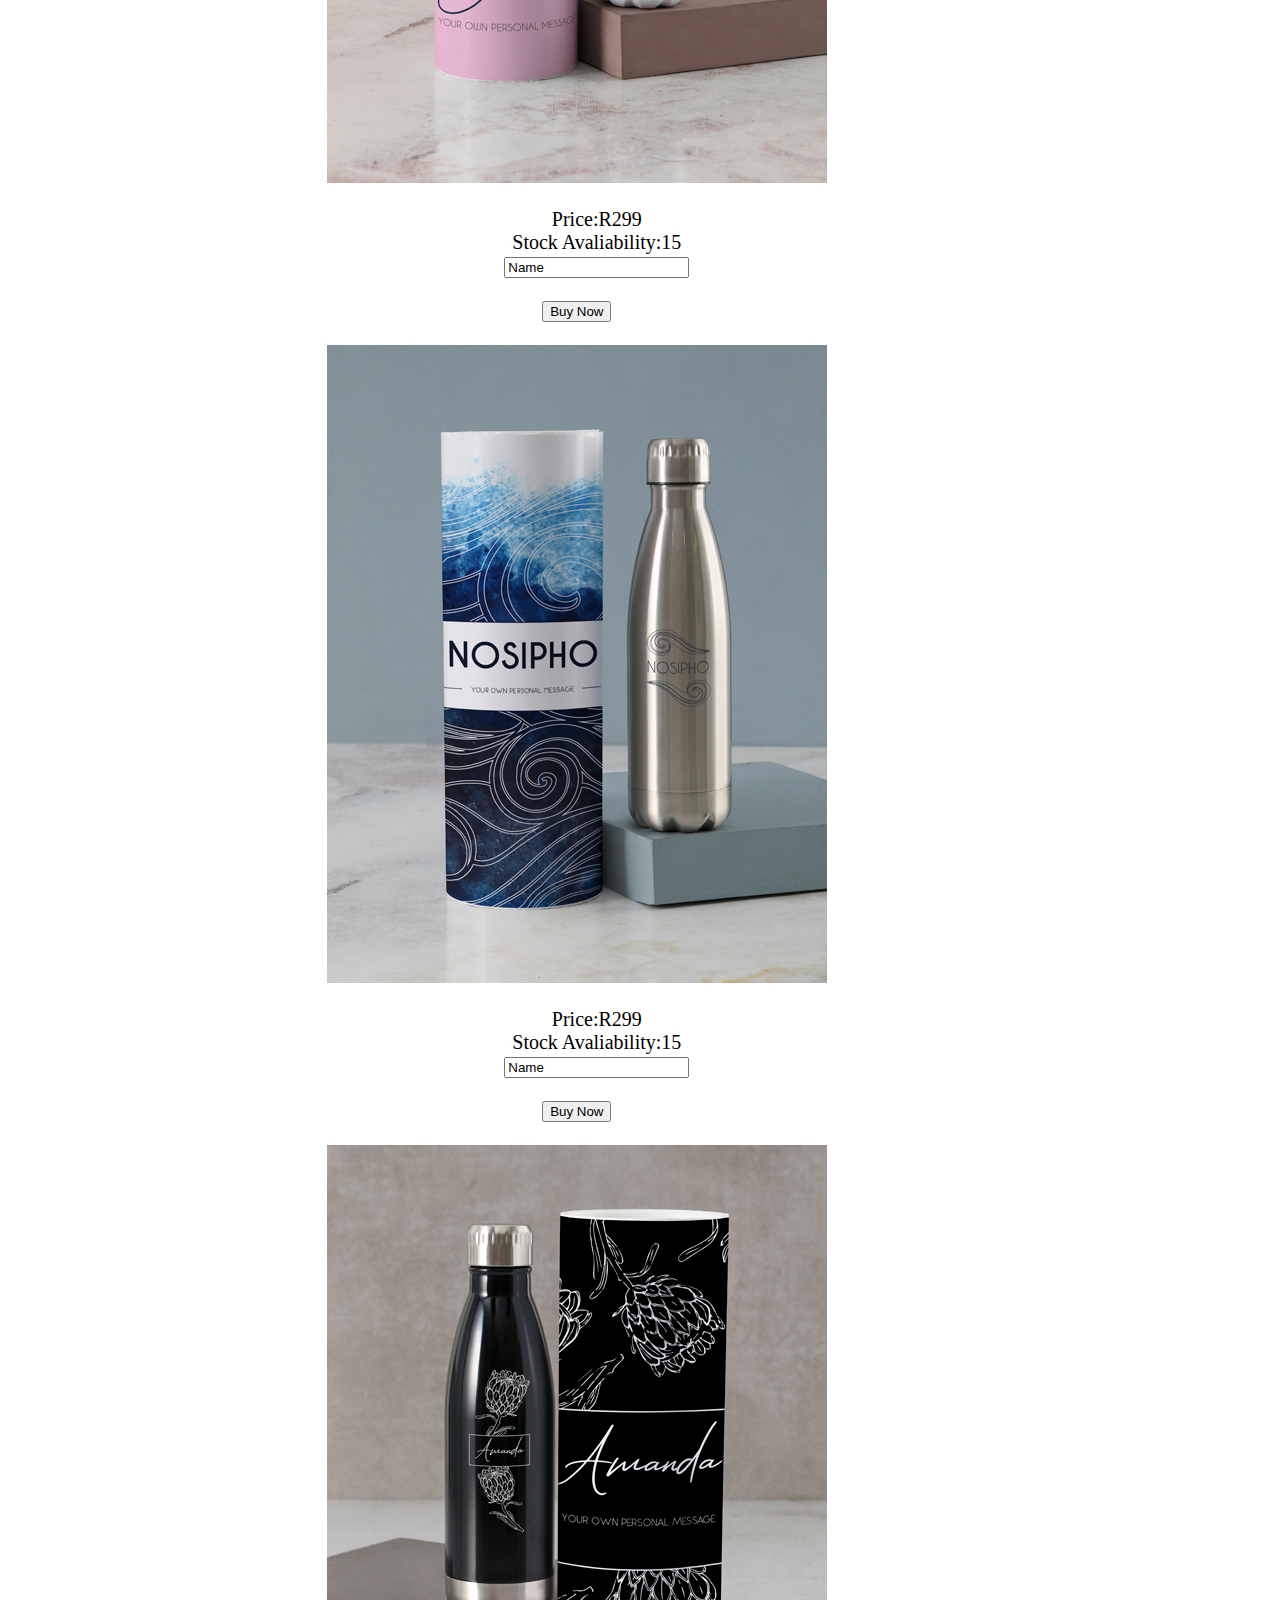
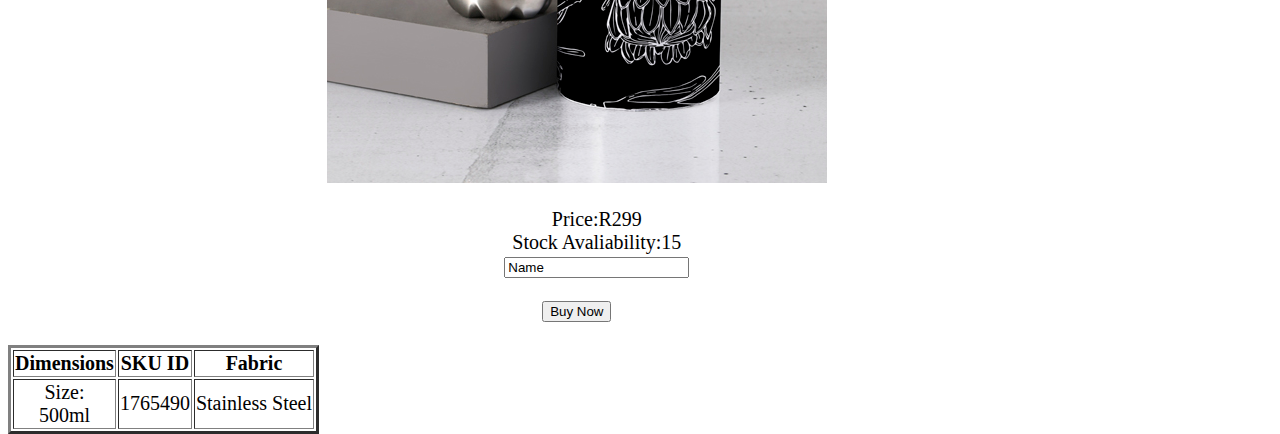
<file: waterbottle.html>
<!DOCTYPE html>
<html>
      <head> 
           <link rel="stylesheet" href="style.css"> 
       </head>
 
       <body> 
        <div id="head">
          <h2>Personalized Water Bottle</h2>
          <br>
          <a href="index.html">Home</a>
          <br><br>
          <p>This 500ml Water Bottle's comes in a matching tube.</p>
          <p>You can personalise both the bottle and tube with your loved one’s name.</p> 
          <p>There's space on the tube wrapping for a special message to be printed, so send your best wishes along with this gift.</p>
          <br>
          
          <div class="images"> 

            <img src="images/water bottle 3.jpg"/>
            <ul>
              Price:R299
              <br>
              Stock Avaliability:15
              <br>
              <input type="Name" id="Name" value="Name">
            </ul>
            <input type="Submit" value="Buy Now" onClick="buynowRadioButton()">
            <br><br>

            <img src="images/water bottle 2.jpg"/>
            <ul>
              Price:R299
              <br>
              Stock Avaliability:15
              <br>
              <input type="Name" id="Name" value="Name">
            </ul>
            <input type="Submit" value="Buy Now" onClick="buynowRadioButton()">
            <br><br>

            <img src="images/water bottle 4.jpg"/>
            <ul>
              Price:R299
              <br>
              Stock Avaliability:15
              <br>
              <input type="Name" id="Name" value="Name">
            </ul>
            <input type="Submit" value="Buy Now" onClick="buynowRadioButton()">
            <br><br>

            <img src="images/waterbottle 5.jpg"/>
            <ul>
              Price:R299
              <br>
              Stock Avaliability:15
              <br>
              <input type="Name" id="Name" value="Name">
            </ul>
            <input type="Submit" value="Buy Now" onClick="buynowRadioButton()">
            <br><br>
             
            <table border="3">
              <tr>
                  <th>Dimensions</th>
                  <th>SKU ID</th>
                  <th>Fabric</th>
               </tr>
               
               <tr>
                   <td>Size:
                     <br>
                     500ml</td>
                   <td>1765490</td>
                   <td>Stainless Steel</td>
                </tr>
         </table>
            
          </div> 
         
      </body>
</html>
</file>
<file: style.css>
#menu{
    width:100%;
    height:40px;
    background-color: black;
    padding-top: 12px;
    text-align: center;
}

#menu a{
    color:#ffffff;
    font-family: Helvetica, sans-serif;
    font-size: 18px;
    text-decoration:none;
    font-weight: 800px;
    
    padding-left: 20px;
    padding-right: 20px;
}

#menu a:hover{
     color: cornflowerblue;
}

#main{
    width:100%;
    height:70px;
    background-color:rgb(135, 180, 238);
    padding-top: 12px;
    text-align: center;
} 

#main a{
    color:#ffffff;
    font-family: 'Times New Roman', Times, serif;
    font-size: 25px;
    text-decoration:none;
    font-weight: 800px;
    
    
    padding-left: 50px;
    padding-right: 50px;
}
h2{
    text-align: center;
}
p{
    text-align: center;
}
.gallery img{
    width: 40%;
    height:40%;
}
.images{
    width:90%
}

#head{
    width:100%;
    height:70px;
    background-color:lightsteelblue;
    padding-top: 12px;
    text-align: center;
}

#head{
    color:#ffffff;
    font-family: 'Times New Roman', Times, serif;
    font-size: 20px;
    text-decoration:none;
    font-weight: 800px;
}
#towel{
    width:90% 
}
th {
    color:black;
    font-weight: 800;
    
}
td{
    color:black;
}

ul {
    list-style-type: circle;
    color:black;
}
li{
   text-align:center;
}
p{
  color:black; 
  font-family:Georgia, 'Times New Roman', Times, serif 
}
</file>
